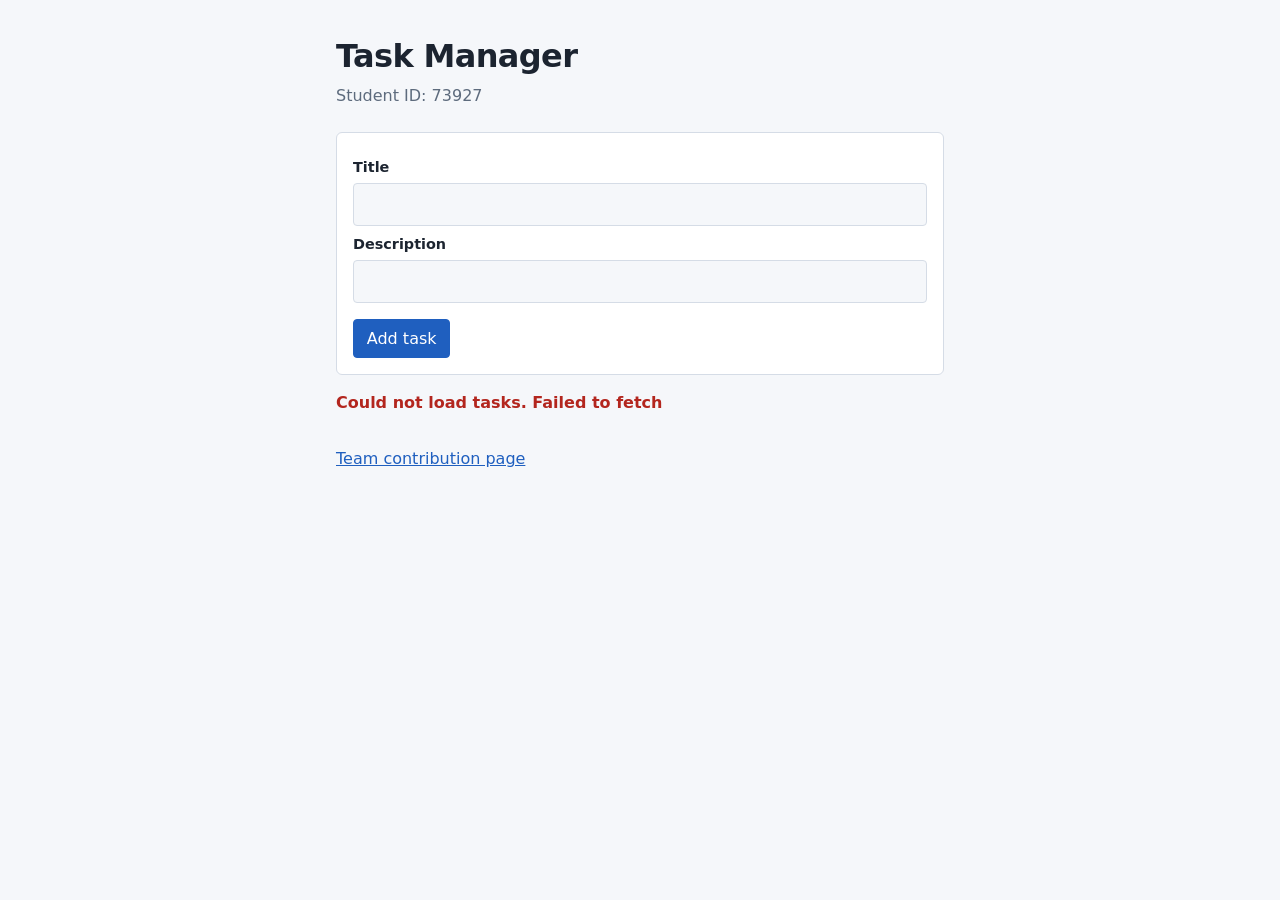
<file: index.html>
<!DOCTYPE html>
<html lang="en">
<head>
  <meta charset="UTF-8">
  <meta name="viewport" content="width=device-width, initial-scale=1">
  <title>Task Manager</title>
  <link rel="stylesheet" href="style.css">
</head>
<body>
  <main>
    <header>
      <h1>Task Manager</h1>
      <p>Student ID: <span id="student-id">73927</span></p>
    </header>

    <form id="task-form">
      <label for="task-title">Title</label>
      <input type="text" id="task-title" required>
      <label for="task-description">Description</label>
      <input type="text" id="task-description">
      <div class="form-actions">
        <button type="submit" id="task-submit">Add task</button>
        <button type="button" id="task-cancel" hidden>Cancel</button>
      </div>
    </form>

    <p id="status-message" role="status"></p>

    <div id="task-list"></div>

    <footer>
      <a id="contribution-link" href="contribution.html">Team contribution page</a>
    </footer>
  </main>
  <script src="app.js"></script>
</body>
</html>
</file>
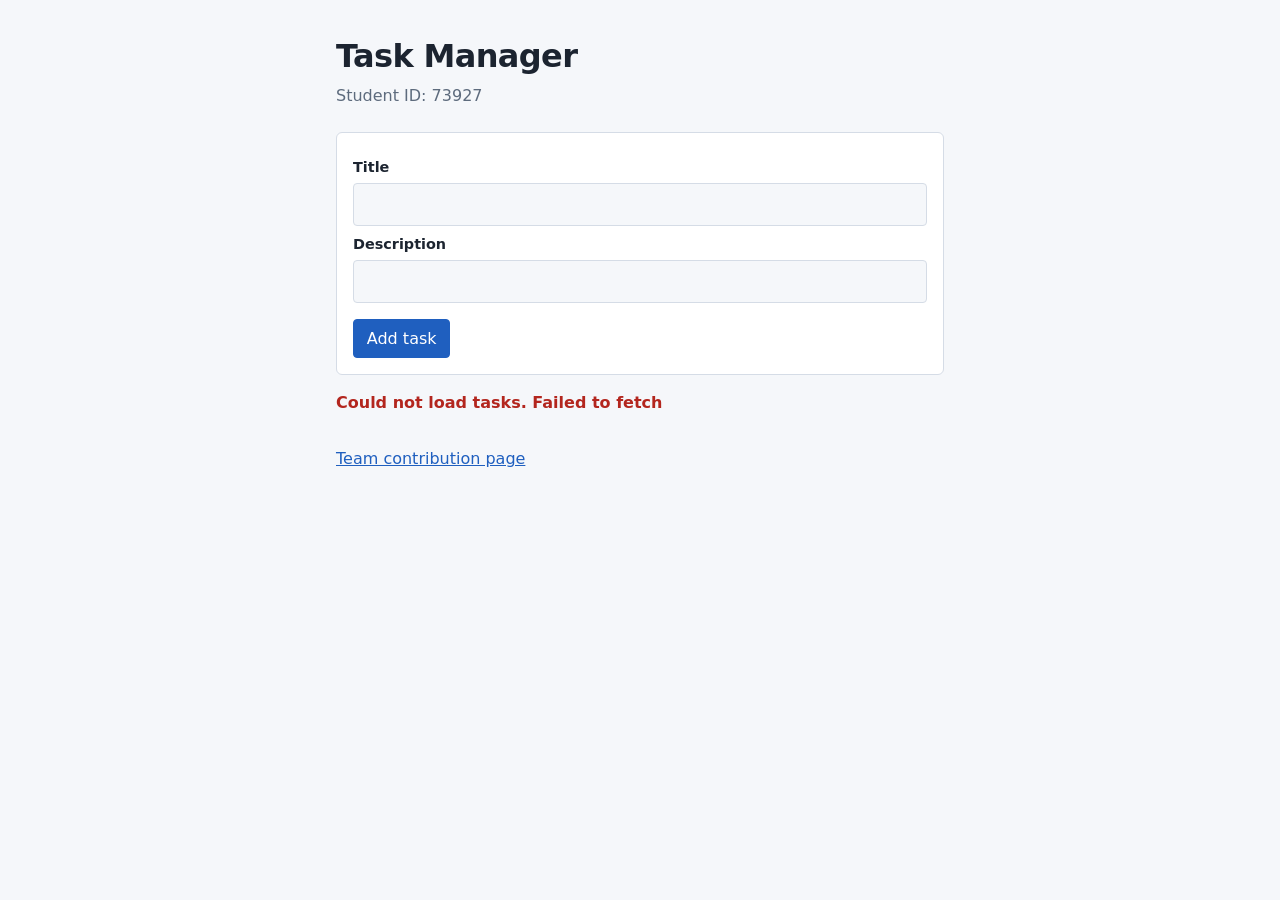
<file: main/index.html>
<!DOCTYPE html>
<html lang="en">
<head>
  <meta charset="UTF-8">
  <meta name="viewport" content="width=device-width, initial-scale=1">
  <title>Task Manager</title>
  <link rel="stylesheet" href="style.css">
</head>
<body>
  <main>
    <header>
      <h1>Task Manager</h1>
      <p>Student ID: <span id="student-id">73927</span></p>
    </header>

    <form id="task-form">
      <label for="task-title">Title</label>
      <input type="text" id="task-title" required>
      <label for="task-description">Description</label>
      <input type="text" id="task-description">
      <div class="form-actions">
        <button type="submit" id="task-submit">Add task</button>
        <button type="button" id="task-cancel" hidden>Cancel</button>
      </div>
    </form>

    <p id="status-message" role="status"></p>

    <div id="task-list"></div>

    <footer>
      <a id="contribution-link" href="contribution.html">Team contribution page</a>
    </footer>
  </main>
  <script src="app.js"></script>
</body>
</html>
</file>
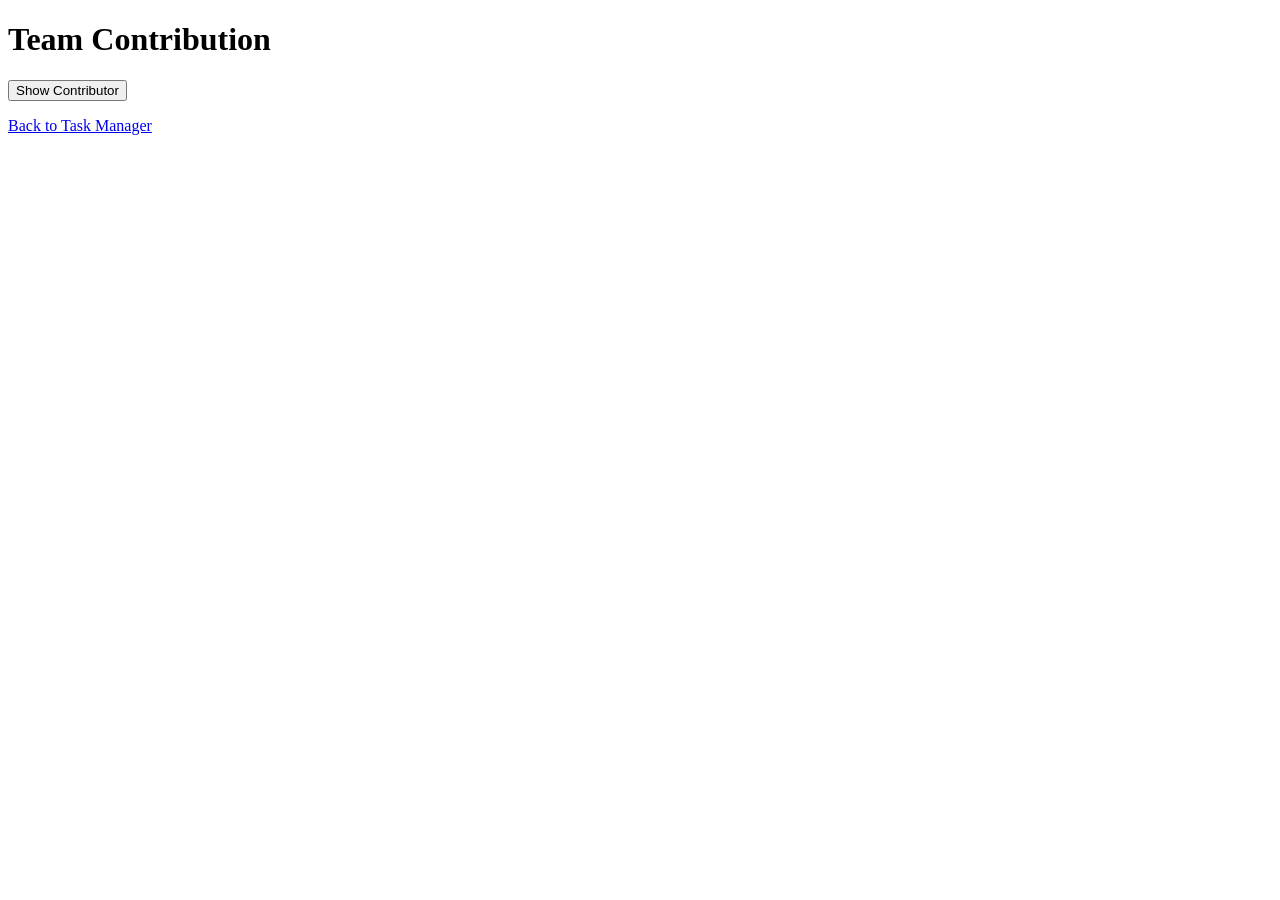
<file: contribution.html>
<!DOCTYPE html>
<html lang="en">
<head>
  <meta charset="UTF-8">
  <meta name="viewport" content="width=device-width, initial-scale=1">
  <title>Team Contribution</title>
</head>
<body>
  <h1>Team Contribution</h1>

  <button id="load-contributor">Show Contributor</button>
  <p id="contributor-student-id"></p>

  <p><a href="index.html">Back to Task Manager</a></p>

  <script>
    document.getElementById("load-contributor").addEventListener("click", async () => {
      const output = document.getElementById("contributor-student-id");
      try {
        const response = await fetch("contribution.json");
        if (!response.ok) throw new Error("HTTP " + response.status);
        const data = await response.json();
        output.textContent = "Contributor Student ID: " + data.contributorStudentId;
      } catch (error) {
        output.textContent = "Could not load contributor: " + error.message;
      }
    });
  </script>
</body>
</html>
</file>
<file: style.css>
:root {
  --bg: #f5f7fa; --surface: #ffffff; --ink: #1c2430; --muted: #5d6b7d;
  --line: #d5dce6; --accent: #1f5fbf; --ok: #2d7a4f; --err: #b3261e;
}
@media (prefers-color-scheme: dark) {
  :root { --bg: #151a22; --surface: #1d2430; --ink: #e8edf4; --muted: #9aa8bb;
          --line: #2f3a4b; --accent: #6ea4f5; --ok: #6cc08f; --err: #f2877f; }
}
* { box-sizing: border-box; }
body { margin: 0; background: var(--bg); color: var(--ink);
       font: 16px/1.5 system-ui, -apple-system, "Segoe UI", sans-serif; }
main { max-width: 640px; margin: 0 auto; padding: 2rem 1rem 3rem; }
h1 { margin: 0; font-size: 2rem; letter-spacing: -0.02em; }
header p { margin: .25rem 0 1.5rem; color: var(--muted); }
form { background: var(--surface); border: 1px solid var(--line); border-radius: 6px; padding: 1rem; }
label { display: block; font-weight: 600; font-size: .9rem; margin: .5rem 0 .25rem; }
input[type=text] { width: 100%; padding: .55rem .65rem; font: inherit; color: inherit;
  background: var(--bg); border: 1px solid var(--line); border-radius: 4px; }
input:focus-visible, button:focus-visible, a:focus-visible { outline: 2px solid var(--accent); outline-offset: 2px; }
button { font: inherit; cursor: pointer; padding: .4rem .8rem; border-radius: 4px;
  border: 1px solid var(--line); background: var(--surface); color: var(--ink); }
button[type=submit] { background: var(--accent); border-color: var(--accent); color: #fff; }
.form-actions { margin-top: 1rem; display: flex; gap: .5rem; }
#status-message { min-height: 1.5rem; margin: 1rem 0 .5rem; color: var(--muted); }
#status-message.error { color: var(--err); font-weight: 600; }
.task-item { background: var(--surface); border: 1px solid var(--line); border-left: 4px solid var(--line);
  border-radius: 6px; padding: .8rem 1rem; margin-bottom: .75rem; }
.task-item.done { border-left-color: var(--ok); }
.task-item.done .task-title { text-decoration: line-through; color: var(--muted); }
.task-title { margin: 0; font-size: 1.1rem; }
.task-description { margin: .25rem 0; color: var(--muted); }
.task-status { font-size: .85rem; color: var(--muted); }
.task-actions { margin-top: .6rem; display: flex; flex-wrap: wrap; gap: .5rem; }
.delete-task { color: var(--err); }
footer { margin-top: 2rem; }
a { color: var(--accent); }
</file>
<file: main/style.css>
:root {
  --bg: #f5f7fa; --surface: #ffffff; --ink: #1c2430; --muted: #5d6b7d;
  --line: #d5dce6; --accent: #1f5fbf; --ok: #2d7a4f; --err: #b3261e;
}
@media (prefers-color-scheme: dark) {
  :root { --bg: #151a22; --surface: #1d2430; --ink: #e8edf4; --muted: #9aa8bb;
          --line: #2f3a4b; --accent: #6ea4f5; --ok: #6cc08f; --err: #f2877f; }
}
* { box-sizing: border-box; }
body { margin: 0; background: var(--bg); color: var(--ink);
       font: 16px/1.5 system-ui, -apple-system, "Segoe UI", sans-serif; }
main { max-width: 640px; margin: 0 auto; padding: 2rem 1rem 3rem; }
h1 { margin: 0; font-size: 2rem; letter-spacing: -0.02em; }
header p { margin: .25rem 0 1.5rem; color: var(--muted); }
form { background: var(--surface); border: 1px solid var(--line); border-radius: 6px; padding: 1rem; }
label { display: block; font-weight: 600; font-size: .9rem; margin: .5rem 0 .25rem; }
input[type=text] { width: 100%; padding: .55rem .65rem; font: inherit; color: inherit;
  background: var(--bg); border: 1px solid var(--line); border-radius: 4px; }
input:focus-visible, button:focus-visible, a:focus-visible { outline: 2px solid var(--accent); outline-offset: 2px; }
button { font: inherit; cursor: pointer; padding: .4rem .8rem; border-radius: 4px;
  border: 1px solid var(--line); background: var(--surface); color: var(--ink); }
button[type=submit] { background: var(--accent); border-color: var(--accent); color: #fff; }
.form-actions { margin-top: 1rem; display: flex; gap: .5rem; }
#status-message { min-height: 1.5rem; margin: 1rem 0 .5rem; color: var(--muted); }
#status-message.error { color: var(--err); font-weight: 600; }
.task-item { background: var(--surface); border: 1px solid var(--line); border-left: 4px solid var(--line);
  border-radius: 6px; padding: .8rem 1rem; margin-bottom: .75rem; }
.task-item.done { border-left-color: var(--ok); }
.task-item.done .task-title { text-decoration: line-through; color: var(--muted); }
.task-title { margin: 0; font-size: 1.1rem; }
.task-description { margin: .25rem 0; color: var(--muted); }
.task-status { font-size: .85rem; color: var(--muted); }
.task-actions { margin-top: .6rem; display: flex; flex-wrap: wrap; gap: .5rem; }
.delete-task { color: var(--err); }
footer { margin-top: 2rem; }
a { color: var(--accent); }
</file>
